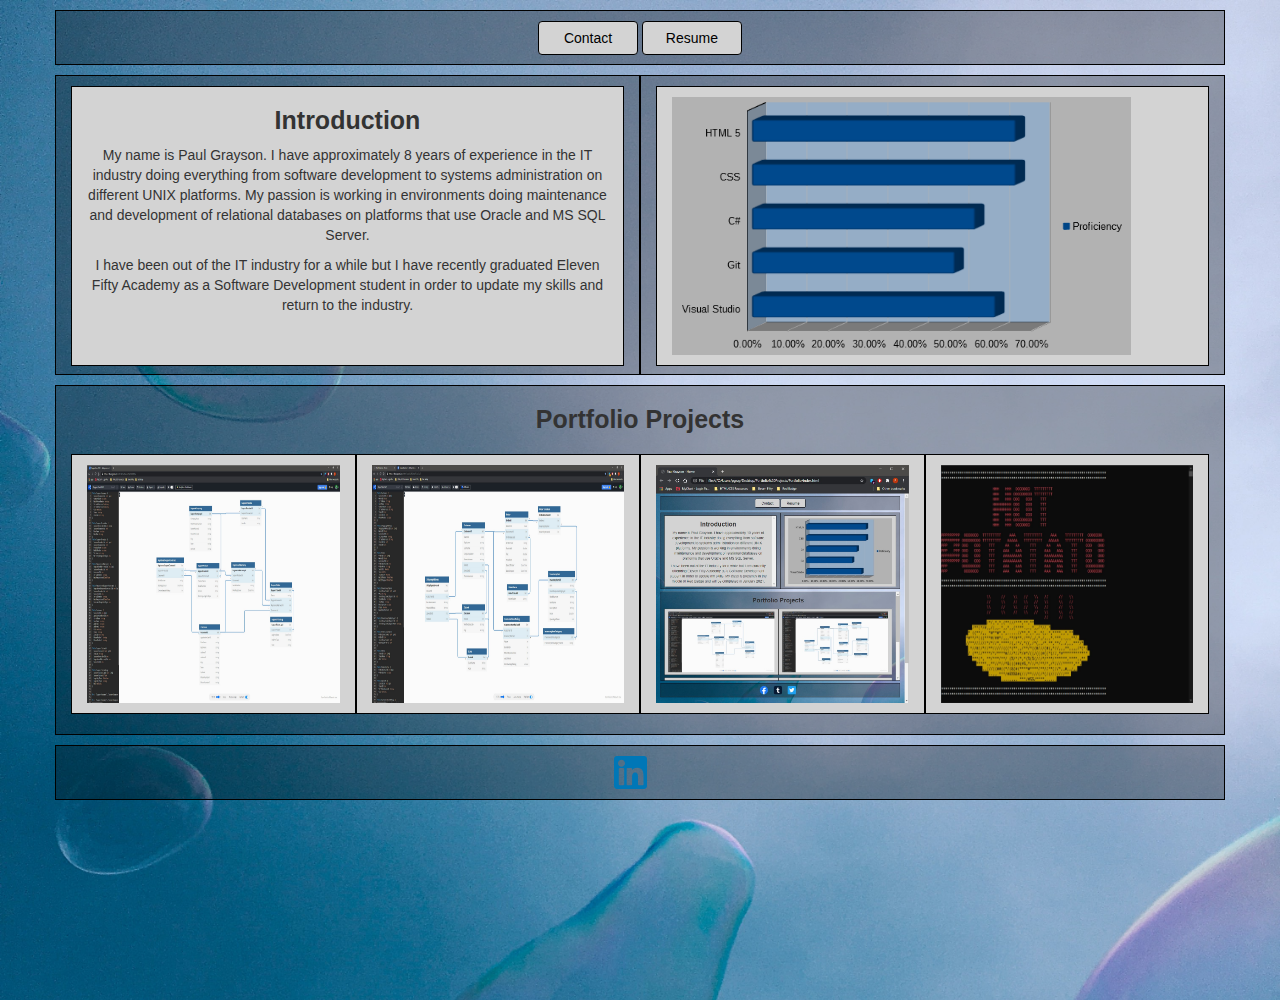
<file: index.html>
<!DOCTYPE html>
<html lang="en" class="fonts">
    <head>
        <meta charset="UTF-8">
        <meta name="viewport" content="width=device-width, initial-scale=1.0">
        <!-- Latest compiled and minified CSS -->
        <link rel="stylesheet" href="https://stackpath.bootstrapcdn.com/bootstrap/3.4.1/css/bootstrap.min.css" integrity="sha384-HSMxcRTRxnN+Bdg0JdbxYKrThecOKuH5zCYotlSAcp1+c8xmyTe9GYg1l9a69psu" crossorigin="anonymous">
        <!-- Optional theme -->
        <link rel="stylesheet" href="https://stackpath.bootstrapcdn.com/bootstrap/3.4.1/css/bootstrap-theme.min.css" integrity="sha384-6pzBo3FDv/PJ8r2KRkGHifhEocL+1X2rVCTTkUfGk7/0pbek5mMa1upzvWbrUbOZ" crossorigin="anonymous">
        <!-- Latest compiled and minified JavaScript -->
        <script src="https://stackpath.bootstrapcdn.com/bootstrap/3.4.1/js/bootstrap.min.js" integrity="sha384-aJ21OjlMXNL5UyIl/XNwTMqvzeRMZH2w8c5cRVpzpU8Y5bApTppSuUkhZXN0VxHd" crossorigin="anonymous"></script>
        <link rel="stylesheet" href="./styles.css">
        <title>Paul Grayson - Home</title>
    </head>
    <body class="bodyBackground">
        <div class="container">
            <div class="row">
                <div class="col-xl-12 col-lg-12 col-md-12 col-sm-12 col-xs-12 navbarWrapper boxHeaderAndFooter">
                    <nav class = "navbarDefaults col-xl-12 col-lg-12 col-md-12 col-sm-12 col-xs-12" role = "navigation">
                        <button onclick="location.href='./index.html'" type = "button" class = "navBar-Buttons btn hidden-xl hidden-lg hidden-md hidden-sm hidden-xs">Home</button>
                        <button onclick="location.href='./contact.html'" type = "button" class = "navBar-Buttons btn">Contact</button>
                        <button onclick="location.href='./projects.html'" type = "button" class = "navBar-Buttons btn hidden-xl hidden-lg hidden-md hidden-sm">Projects</button>
                        <button onclick="location.href='./resume.html'" type = "button" class = "navBar-Buttons btn">Resume</button>
                    </nav>
                </div>
            </div>
            <div class="row">
                <div class="col-xl-6 col-lg-6 col-md-6 col-sm-6 col-xs-12 selfIntroTextOuter box">
                    <div class="col-xl-12 col-lg-12 col-md-12 col-sm-12 col-xs-12 selfIntroTextInner box">
                        <h3 class="headings">Introduction</h3>
                        <p class="paragraphs">
                            My name is Paul Grayson. I have approximately 8 years of experience in the IT industry doing everything from software development to systems administration on different UNIX platforms. My passion is working in environments doing maintenance and development of relational databases on platforms that use Oracle and MS SQL Server.
                        </p>
                        <p class="paragraphs">
                            I have been out of the IT industry for a while but I have recently graduated Eleven Fifty Academy as a Software Development student in order to update my skills and return to the industry. 
                        </p>
                    </div>
                </div>
                <div class="col-xl-6 col-lg-6 col-md-6 col-sm-6 col-xs-12 selfIntroSkillChartOuter box">
                    <div class="col-xl-12 col-lg-12 col-md-12 col-sm-12 col-xs-12 selfIntroSkillChartInner box">
                        <img src="./assets/skills.png" class="skillsImage">
                    </div>
                </div>
            </div>
            <div class="row">
                <div class="col-xl-12 col-lg-12 col-md-12 col-sm-12 hidden-xs portfolioJustBox box">
                    <h3 class="headings">Portfolio Projects</h3>
                    <div class="col-xl-3 col-lg-3 col-md-6 col-sm-6 col-xs-12 projects box">
                        <a href='https://github.com/pgrayson-efa/SupportTrackPRO.git'><img src="./assets/Project1.jpg" class="portfolioImages"></a>
                    </div>
                    <div class="col-xl-3 col-lg-3 col-md-6 col-sm-6 col-xs-12 projects box">
                        <a href='https://github.com/pgrayson-efa/SuperWarmart.git'><img src="./assets/Project2.jpg" class="portfolioImages"></a>
                    </div>
                    <div class="col-xl-3 col-lg-3 col-md-6 col-sm-6 col-xs-12 projects box">
                        <a href='https://github.com/pgrayson-efa/Portfolio.git'><img src="./assets/Project3.jpg" class="portfolioImages"></a>
                    </div>
                    <div class="col-xl-3 col-lg-3 col-md-6 col-sm-6 col-xs-12 projects box">
                        <a href='https://github.com/pgrayson-efa/HotPotato.git'><img src="./assets/Project4.jpg" class="portfolioImages"></a>
                    </div>
                </div>
            </div>
            <div class="row">
                <div class="col-xl-12 col-lg-12 col-md-12 col-sm-12 col-xs-12 navbarWrapper boxHeaderAndFooter">
                    <nav class = "col-xl-12 col-lg-12 col-md-12 col-sm-12 col-xs-12 socialMediaFooter" role = "navigation">
                        <a href='https://www.linkedin.com/in/paul-andrew-grayson'><img class="socialMediaButtons" src="./assets/LinkedIn.svg"></a>
                    </nav>
                </div>
            </div>
        </div>
    </body>
</html>
</file>
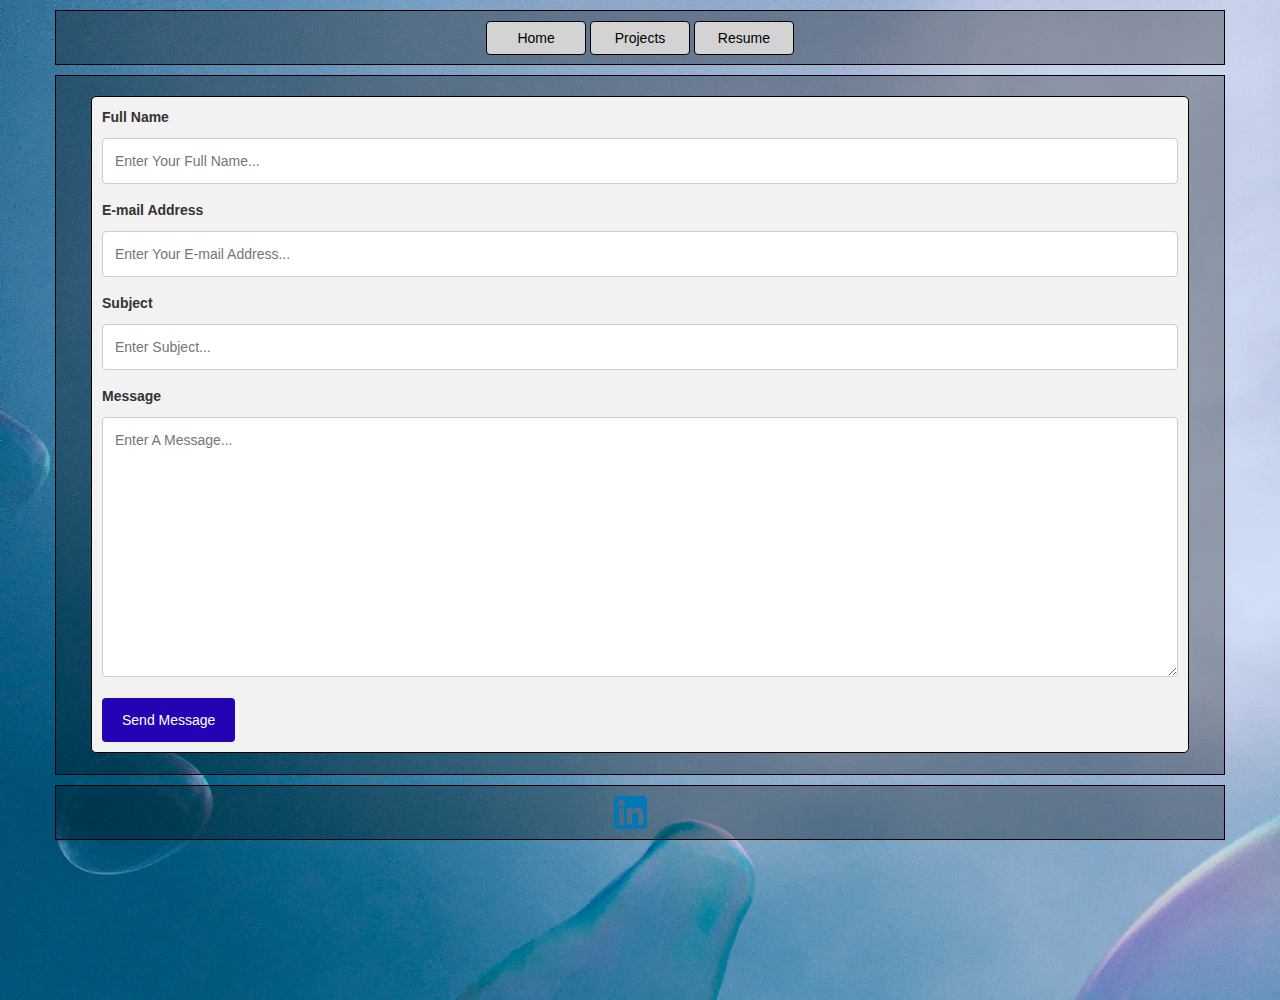
<file: contact.html>
<!DOCTYPE html>
<html lang="en" class="fonts">

    <head>
        <meta charset="UTF-8">
        <meta name="viewport" content="width=device-width, initial-scale=1.0">

        <!-- Latest compiled and minified CSS -->
        <link rel="stylesheet" href="https://stackpath.bootstrapcdn.com/bootstrap/3.4.1/css/bootstrap.min.css" integrity="sha384-HSMxcRTRxnN+Bdg0JdbxYKrThecOKuH5zCYotlSAcp1+c8xmyTe9GYg1l9a69psu" crossorigin="anonymous">

        <!-- Optional theme -->
        <link rel="stylesheet" href="https://stackpath.bootstrapcdn.com/bootstrap/3.4.1/css/bootstrap-theme.min.css" integrity="sha384-6pzBo3FDv/PJ8r2KRkGHifhEocL+1X2rVCTTkUfGk7/0pbek5mMa1upzvWbrUbOZ" crossorigin="anonymous">

        <!-- Latest compiled and minified JavaScript -->
        <script src="https://stackpath.bootstrapcdn.com/bootstrap/3.4.1/js/bootstrap.min.js" integrity="sha384-aJ21OjlMXNL5UyIl/XNwTMqvzeRMZH2w8c5cRVpzpU8Y5bApTppSuUkhZXN0VxHd" crossorigin="anonymous"></script>

        <link rel="stylesheet" href="./styles.css">
        <link rel="stylesheet" href="./contact.css">

        <title>Paul Grayson - Contact</title>
    </head>

    <body class="bodyBackground">

        <div class="container">

            <div class="row">
                <div class="col-xl-12 col-lg-12 col-md-12 col-sm-12 col-xs-12 navbarWrapper boxHeaderAndFooter">
                    <nav class = "navbarDefaults col-xl-12 col-lg-12 col-md-12 col-sm-12 col-xs-12" role = "navigation">
                        <button onclick="location.href='./index.html'" type = "button" class = "navBar-Buttons btn">Home</button>
                        <button onclick="location.href='./contact.html'" type = "button" class = "navBar-Buttons btn hidden-xl hidden-lg hidden-md hidden-sm hidden-xs">Contact</button>
                        <button onclick="location.href='./projects.html'" type = "button" class = "navBar-Buttons btn">Projects</button>
                        <button onclick="location.href='./resume.html'" type = "button" class = "navBar-Buttons btn">Resume</button>
                    </nav>
                </div>
            </div>

            <div class="row">
                <div class="col-xl-12 col-lg-12 col-md-12 col-sm-12 col-xs-12 contactOuter box">
                    <div class="box contactContainer">

                        <form action="https://formspree.io/f/xpzoryaq" method="post">

                            <label for="name">Full Name</label>
                            <input type="text" id="fname" name="firstname" placeholder="Enter Your Full Name...">
                
                            <label for="email">E-mail Address</label>
                            <input type="text" id="email" name="email" placeholder="Enter Your E-mail Address...">

                            <label for="subject">Subject</label>
                            <input type="text" id="subject" name="subject" placeholder="Enter Subject...">
                
                            <label for="message">Message</label>
                            <textarea id="message" name="message" placeholder="Enter A Message..." style="height:260px"></textarea>
                
                            <input type="submit" value="Send Message">

                        </form>

                    </div>
                </div>
            </div>

            <div class="row">
                <div class="col-xl-12 col-lg-12 col-md-12 col-sm-12 col-xs-12 navbarWrapper boxHeaderAndFooter">
                    <nav class = "col-xl-12 col-lg-12 col-md-12 col-sm-12 col-xs-12 socialMediaFooter" role = "navigation">
                        <a href='https://www.linkedin.com/in/paul-andrew-grayson'><img class="socialMediaButtons" src="./assets/LinkedIn.svg"></a>
                    </nav>
                </div>
            </div>

        </div>


    </body>

</html>
</file>
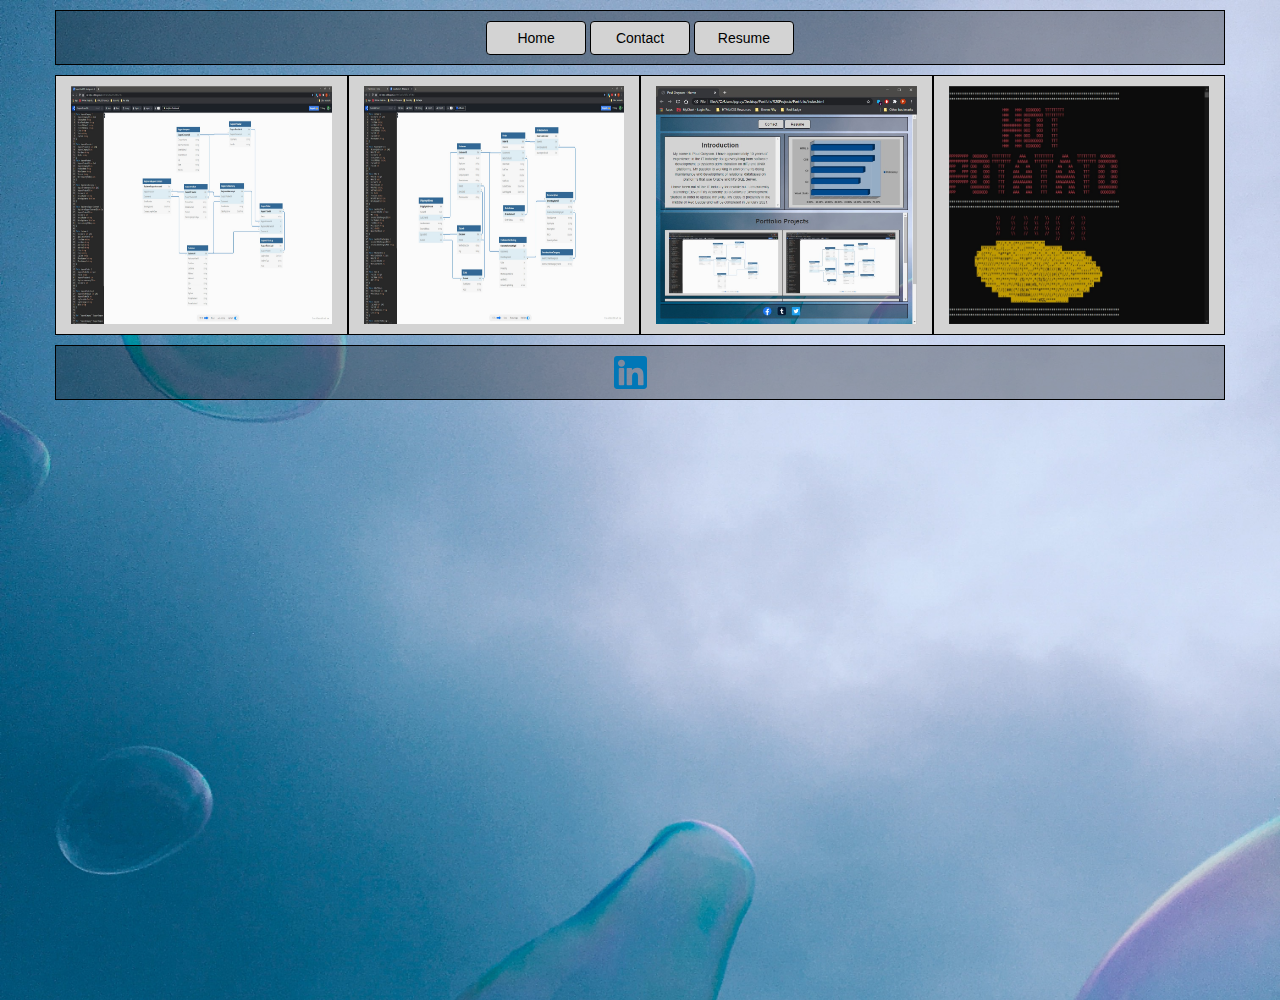
<file: projects.html>
<!DOCTYPE html>
<html lang="en" class="fonts">

    <head>
        <meta charset="UTF-8">
        <meta name="viewport" content="width=device-width, initial-scale=1.0">
        <!-- Latest compiled and minified CSS -->
        <link rel="stylesheet" href="https://stackpath.bootstrapcdn.com/bootstrap/3.4.1/css/bootstrap.min.css" integrity="sha384-HSMxcRTRxnN+Bdg0JdbxYKrThecOKuH5zCYotlSAcp1+c8xmyTe9GYg1l9a69psu" crossorigin="anonymous">
        <!-- Optional theme -->
        <link rel="stylesheet" href="https://stackpath.bootstrapcdn.com/bootstrap/3.4.1/css/bootstrap-theme.min.css" integrity="sha384-6pzBo3FDv/PJ8r2KRkGHifhEocL+1X2rVCTTkUfGk7/0pbek5mMa1upzvWbrUbOZ" crossorigin="anonymous">
        <!-- Latest compiled and minified JavaScript -->
        <script src="https://stackpath.bootstrapcdn.com/bootstrap/3.4.1/js/bootstrap.min.js" integrity="sha384-aJ21OjlMXNL5UyIl/XNwTMqvzeRMZH2w8c5cRVpzpU8Y5bApTppSuUkhZXN0VxHd" crossorigin="anonymous"></script>
        <link rel="stylesheet" href="./styles.css">
        <title>Paul Grayson - Projects</title>
    </head>
    <body class="bodyBackground">
        <div class="container">
            <div class="row">
                <div class="col-xl-12 col-lg-12 col-md-12 col-sm-12 col-xs-12 navbarWrapper boxHeaderAndFooter">
                    <nav class = "navbarDefaults col-xl-12 col-lg-12 col-md-12 col-sm-12 col-xs-12" role = "navigation">
                        <button onclick="location.href='./index.html'" type = "button" class = "navBar-Buttons btn">Home</button>
                        <button onclick="location.href='./contact.html'" type = "button" class = "navBar-Buttons btn">Contact</button>
                        <button onclick="location.href='./projects.html'" type = "button" class = "navBar-Buttons btn hidden-xl hidden-lg hidden-md hidden-sm hidden-xs">Projects</button>
                        <button onclick="location.href='./resume.html'" type = "button" class = "navBar-Buttons btn">Resume</button>
                    </nav>
                </div>
            </div>
            <div class="row">
                    <div class="col-xl-3 col-lg-3 col-md-6 col-sm-6 col-xs-12 projects box">
                        <a href='https://github.com/pgrayson-efa/SupportTrackPRO.git'><img src="./assets/Project1.jpg" class="portfolioImages"></a>
                    </div>
                    <div class="col-xl-3 col-lg-3 col-md-6 col-sm-6 col-xs-12 projects box">
                        <a href='https://github.com/pgrayson-efa/SuperWarmart.git'><img src="./assets/Project2.jpg" class="portfolioImages"></a>
                    </div>
                    <div class="col-xl-3 col-lg-3 col-md-6 col-sm-6 col-xs-12 projects box">
                        <a href='https://github.com/pgrayson-efa/Portfolio.git'><img src="./assets/Project3.jpg" class="portfolioImages"></a>
                    </div>
                    <div class="col-xl-3 col-lg-3 col-md-6 col-sm-6 col-xs-12 projects box">
                        <a href='https://github.com/pgrayson-efa/HotPotato.git'><img src="./assets/Project4.jpg" class="portfolioImages"></a>
                    </div>
            </div>
            <div class="row">
                <div class="col-xl-12 col-lg-12 col-md-12 col-sm-12 col-xs-12 navbarWrapper boxHeaderAndFooter">
                    <nav class = "col-xl-12 col-lg-12 col-md-12 col-sm-12 col-xs-12 socialMediaFooter" role = "navigation">
                        <a href='https://www.linkedin.com/in/paul-andrew-grayson'><img class="socialMediaButtons" src="./assets/LinkedIn.svg"></a>
                    </nav>
                </div>
            </div>
        </div>
    </body>
</html>
</file>
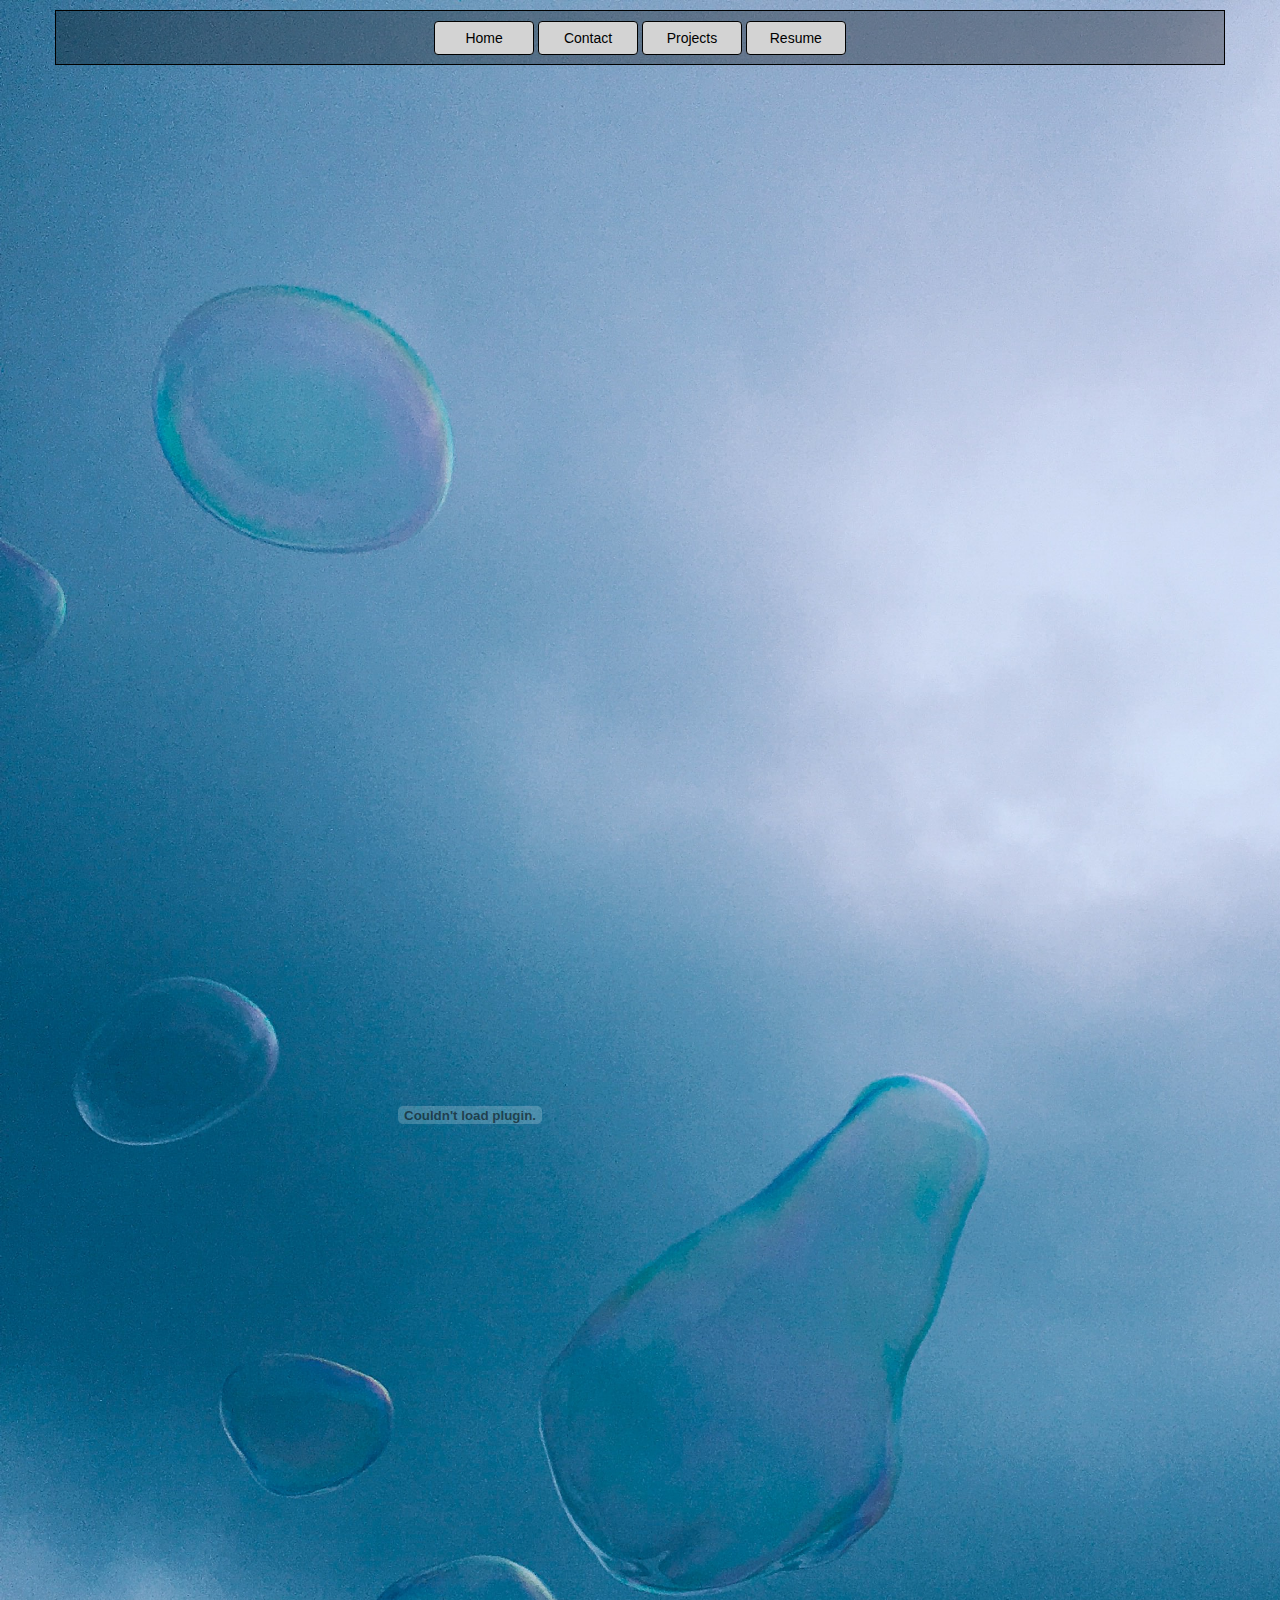
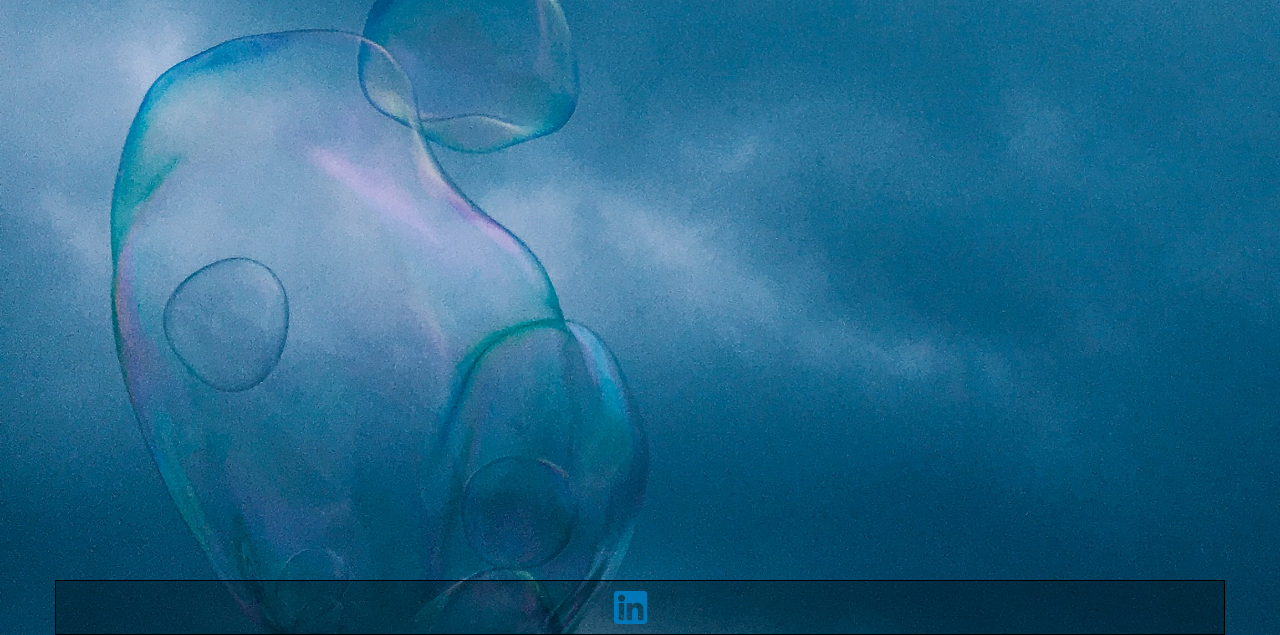
<file: resume.html>
<!DOCTYPE html>
<html lang="en" class="fonts">
    <head>
        <meta charset="UTF-8">
        <meta name="viewport" content="width=device-width, initial-scale=1.0">
        <!-- Latest compiled and minified CSS -->
        <link rel="stylesheet" href="https://stackpath.bootstrapcdn.com/bootstrap/3.4.1/css/bootstrap.min.css" integrity="sha384-HSMxcRTRxnN+Bdg0JdbxYKrThecOKuH5zCYotlSAcp1+c8xmyTe9GYg1l9a69psu" crossorigin="anonymous">
        <!-- Optional theme -->
        <link rel="stylesheet" href="https://stackpath.bootstrapcdn.com/bootstrap/3.4.1/css/bootstrap-theme.min.css" integrity="sha384-6pzBo3FDv/PJ8r2KRkGHifhEocL+1X2rVCTTkUfGk7/0pbek5mMa1upzvWbrUbOZ" crossorigin="anonymous">
        <!-- Latest compiled and minified JavaScript -->
        <script src="https://stackpath.bootstrapcdn.com/bootstrap/3.4.1/js/bootstrap.min.js" integrity="sha384-aJ21OjlMXNL5UyIl/XNwTMqvzeRMZH2w8c5cRVpzpU8Y5bApTppSuUkhZXN0VxHd" crossorigin="anonymous"></script>
        <link rel="stylesheet" href="./styles.css">
        <title>Paul Grayson - Resume</title>
    </head>
    <body class="bodyBackground">
            <div class="container">
                <div class="row">
                    <div class="col-xl-12 col-lg-12 col-md-12 col-sm-12 col-xs-12 navbarWrapper boxHeaderAndFooter">
                        <nav class = "navbarDefaults col-xl-12 col-lg-12 col-md-12 col-sm-12 col-xs-12" role = "navigation">
                            <button onclick="location.href='./index.html'" type = "button" class = "navBar-Buttons btn">Home</button>
                            <button onclick="location.href='./contact.html'" type = "button" class = "navBar-Buttons btn">Contact</button>
                            <button onclick="location.href='./projects.html'" type = "button" class = "navBar-Buttons btn">Projects</button>
                            <button onclick="location.href='./resume.html'" type = "button" class = "navBar-Buttons btn">Resume</button>
                         </nav>
                    </div>
                </div>
                <embed src="./assets/Resume.pdf" width="800px" height="2100px" />
                <div class="row">
                    <div class="col-xl-12 col-lg-12 col-md-12 col-sm-12 col-xs-12 navbarWrapper boxHeaderAndFooter">
                        <nav class = "col-xl-12 col-lg-12 col-md-12 col-sm-12 col-xs-12 socialMediaFooter" role = "navigation">
                            <a href='https://www.linkedin.com/in/paul-andrew-grayson'><img class="socialMediaButtons" src="./assets/LinkedIn.svg"></a>
                        </nav>
                    </div>
                </div>
            </div>
    </body>
</html>
</file>
<file: styles.css>
.socialMediaFooter{
    text-align: center;
    margin: 0px;
    padding: 0px;
    position: absolute;
    left: 50%;
    transform: translatex(-50%);
}
.socialMediaButtons {
    width: 53px;
    padding-right: 20px;
    text-align: center;
    margin-top: 10px;
}
.splash {
    position: fixed;
    top: 0;
    left: 0;
    width: 100%;
    height: 100vh;
    background: black;
    z-index: 200;
    color: white;
    text-align: center;
    line-height: 90vh;
}
.splash.display-none {
    position: fixed;
    opacity: 0;
    top: 0;
    width: 0;
    width: 100%;
    height: 100vh;
    background-color: black;
    z-index: -10;
    color: white;
    text-align: center;
    line-height: 90vh;
}

@keyframes fadeIn {
    to {
        opacity: 1;
    }

}

.fade-in {
    opacity: 0;
    animation: fadeIn 1s ease-in forwards;
}

.bodyBackground {
    background-image: url('./assets/bubbles.jpg');
    background-repeat: no-repeat;
    background-size: cover;
}
.box {
    background: rgba(0, 0, 0, 0.3);
    border-width: 1px;
    border-style: solid;
    border-color: black;
    border-radius: 0px;
    
}
.boxHeaderAndFooter {
    background: rgba(0, 0, 0, 0.3);
    border-width: 1px;
    border-style: solid;
    border-color: black;
    border-radius: 0px;
    
}
.pageTitle{
    height: 75px;
    margin-top: 10px;
}
.introPageTitle{
    height: 1000px;
    padding-top: 450px;
    margin-top: 10px;
}
.introH3top {
    top: 0;
    left: 0;
    width: 100%;
    text-align: center;
    font-style: normal;
    font-weight: normal;
    font-size: 20px;
}
.selfIntroText{
    margin-top: 10px;
    height: 300px;
}

.selfIntroPic{
    margin-top: 10px;
    height: 300px;
    text-align: center;
}

.selfIntroTextOuter{
    height: 300px;
    position: relative;
    margin: 0 auto;
    margin-top: 10px;
    overflow-y: visible;
}
.selfIntroTextInner{
    background-color: lightgray;
    height: 280px;
    position: relative;
    margin: 0 auto;
    margin-top: 10px;
    overflow-y: scroll;
}
.selfIntroSkillChartOuter{
    height: 300px;
    position: relative;
    margin: 0 auto;
    margin-top: 10px;
    overflow-y: visible;
}
.selfIntroSkillChartInner{
    background-color: lightgray;
    height: 280px;
    position: relative;
    margin: 0 auto;
    margin-top: 10px;
    overflow-y: visible;
}

.services{
    margin-top: 10px;
    height: 300px;
}
.servicesBoxes{
    margin-top: 10px;
    height: 200px;
}
.projects{
    background-color: lightgray;
    margin-top: 10px;
    height: 260px;
}

.portfolioJustBox{
    margin-top: 10px;
    height: 350px;
    overflow-y: scroll;
}
.portfolioPage{
    margin-top: 10px;
    height: 700px;
    overflow-y: scroll;
}
.portfolioImages {
    display: block;
    padding-bottom: 20px;
    margin-top: 10px;
    margin-bottom: 10px;
    margin-left: 0px;
    margin-right: 10px;
    max-height: 100%;
    max-width: 100%;
    height: 100%;
}
.skillsImage {
    display: block;
    padding-bottom: 20px;
    margin-top: 10px;
    margin-bottom: 10px;
    margin-left: 0px;
    margin-right: 10px;
    max-height: 100%;
    max-width: 100%;
    height: 100%
}

.headings {
    font-style: normal;
    font-weight: bold;
    font-size: 25px;
    text-align: center;
}

.topHeading {
    font-style: normal;
    font-weight: bold;
    font-size: 30px;
    text-align: left;
}
.introPageHeading {
    font-style: normal;
    font-weight: bold;
    font-size: 50px;
    text-align: center;
}
.paragraphs{
    text-align: center;
}
.fonts {
    font-family: Arial, Helvetica, sans-serif;
}
.navbarDefaults{
    text-align: center;
    margin: 0px;
    padding: 0px;
    position: absolute;
    left: 50%;
    transform: translatex(-50%);
}
.navBar-Buttons {
    width: 100px;
    text-align: center;
    border: 1px solid black;
    background-color: lightgray;
    color: black;
    transition-duration: 0.4s;
    margin-top: 10px;
}
.navBar-Buttons:hover {
    opacity: 1;
    border: 1px solid black;
    background-color: darkgray;
    color: white;
}

.navbarWrapper{
    height: 55px;
    margin: 0px;
    padding: 0px;
    margin-top: 10px;
}
.introPage{
    margin: 0;
    padding: 0;
    width: 100%;
    height: 100%;
}
.introAnchor {
    display: block;
    width: 100%;
    height: 100%;
}
.introH1{
    margin-left: 50%;
    padding: 0px;
    text-align: center;
}
.container {
    height: 1000px;
}
</file>
<file: contact.css>
input[type=text], select, textarea {
  width: 100%; /* Full width */
  padding: 12px; /* Some padding */ 
  border: 1px solid #ccc; /* Gray border */
  border-radius: 4px; /* Rounded borders */
  box-sizing: border-box; /* Make sure that padding and width stays in place */
  margin-top: 6px; /* Add a top margin */
  margin-bottom: 16px; /* Bottom margin */
  resize: vertical; /* Allow the user to vertically resize the textarea (not horizontally) */
}

input[type=submit] {
  background-color:  #2303b3;
  color: white;
  padding: 12px 20px;
  border: none;
  border-radius: 4px;
  cursor: pointer;
}

input[type=submit]:hover {
  background-color: #15016e;
}

.contactContainer{
  border-radius: 5px;
  background-color: #f2f2f2;
  padding: 10px;
  margin: 20px;
}
.contactOuter{
    height: 700px;
    position: relative;
    margin: 0 auto;
    margin-top: 10px;
    overflow-y: visible;
}
</file>
